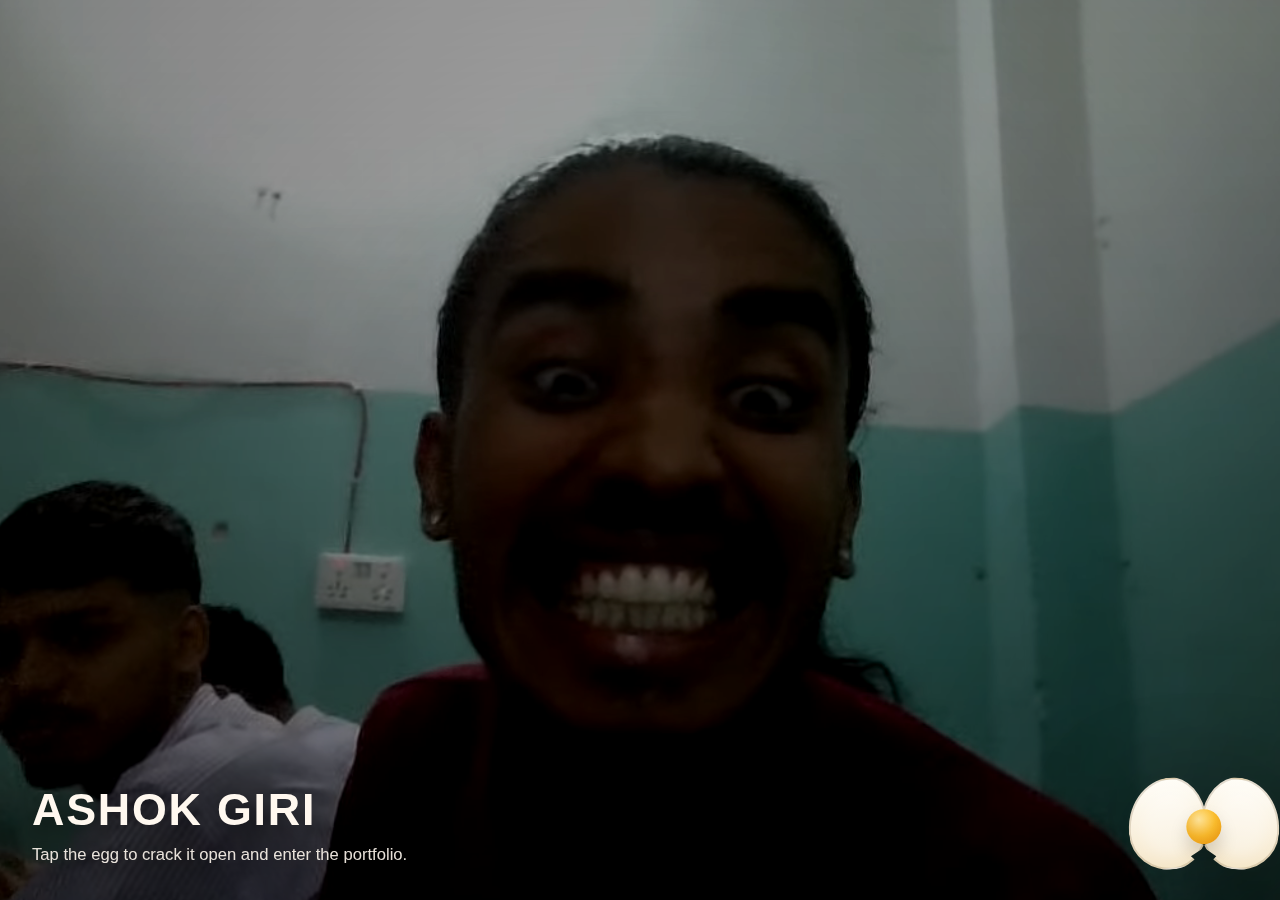
<file: index.html>
<!DOCTYPE html>
<html lang="en">
<head>
  <meta charset="UTF-8" />
  <meta name="viewport" content="width=device-width, initial-scale=1.0" />
  <title>Ashok Giri</title>
  <style>
    :root {
      color-scheme: dark;
      --shadow: 0 18px 50px rgba(0, 0, 0, 0.35);
    }

    * {
      box-sizing: border-box;
      margin: 0;
      padding: 0;
    }

    html,
    body {
      width: 100%;
      height: 100%;
      overflow: hidden;
      background: #000;
      font-family: Arial, Helvetica, sans-serif;
    }

    .video-wrapper {
      position: relative;
      width: 100vw;
      height: 100vh;
      overflow: hidden;
      background: #000;
    }

    .video-wrapper video {
      width: 100%;
      height: 100%;
      object-fit: cover;
      display: block;
      filter: brightness(0.88) contrast(1.05) saturate(1.05);
      transform: scale(1.02);
    }

    .video-overlay {
      position: absolute;
      inset: 0;
      background:
        radial-gradient(circle at center, rgba(0, 0, 0, 0.05), rgba(0, 0, 0, 0.35)),
        linear-gradient(to bottom, rgba(0, 0, 0, 0.08), rgba(0, 0, 0, 0.35));
      pointer-events: none;
    }

    .intro-copy {
      position: absolute;
      left: 2rem;
      bottom: 2rem;
      z-index: 1;
      max-width: min(26rem, calc(100vw - 9rem));
      color: #fff8ef;
      text-shadow: 0 6px 22px rgba(0, 0, 0, 0.45);
    }

    .intro-copy p {
      font-size: clamp(0.95rem, 1.3vw, 1.05rem);
      line-height: 1.5;
      opacity: 0.9;
    }

    .intro-copy strong {
      display: block;
      margin-bottom: 0.5rem;
      font-size: clamp(1.6rem, 3.5vw, 3rem);
      letter-spacing: 0.04em;
      text-transform: uppercase;
    }

    .egg-launcher {
      position: fixed;
      right: 1.5rem;
      bottom: 1.5rem;
      z-index: 2;
      width: 6.5rem;
      height: 6.5rem;
      border: 0;
      background: transparent;
      cursor: pointer;
      padding: 0;
      touch-action: manipulation;
    }

    .egg-launcher:focus-visible {
      outline: 3px solid rgba(255, 248, 220, 0.85);
      outline-offset: 6px;
      border-radius: 999px;
    }

    .egg-shell {
      display: block;
      position: relative;
      width: 100%;
      height: 100%;
      filter: drop-shadow(var(--shadow));
    }

    .egg-half {
      display: block;
      position: absolute;
      left: 50%;
      width: 76%;
      height: 88%;
      background: linear-gradient(180deg, #fffdf7 0%, #f5e6c8 100%);
      border: 2px solid rgba(98, 71, 32, 0.18);
      transition:
        transform 0.6s ease,
        opacity 0.35s ease;
    }

    .egg-half::after {
      content: "";
      position: absolute;
      inset: 11% 14%;
      border-radius: inherit;
      background: rgba(255, 255, 255, 0.34);
      filter: blur(7px);
    }

    .egg-half.left {
      top: 6%;
      transform: translateX(-96%) rotate(-6deg);
      border-radius: 58% 42% 48% 52% / 58% 50% 50% 42%;
      clip-path: polygon(0 0, 100% 0, 100% 61%, 82% 69%, 95% 79%, 75% 88%, 88% 100%, 0 100%);
    }

    .egg-half.right {
      top: 6%;
      transform: translateX(-4%) rotate(6deg);
      border-radius: 42% 58% 52% 48% / 50% 58% 42% 50%;
      clip-path: polygon(0 0, 100% 0, 100% 100%, 13% 100%, 24% 88%, 5% 79%, 18% 69%, 0 61%);
    }

    .egg-yolk {
      display: block;
      position: absolute;
      left: 50%;
      top: 50%;
      width: 34%;
      height: 34%;
      border-radius: 50%;
      background: radial-gradient(circle at 35% 30%, #ffe79f 0%, #ffc532 50%, #f59e0b 100%);
      transform: translate(-50%, -42%);
      box-shadow:
        inset 0 -10px 18px rgba(186, 96, 8, 0.24),
        0 10px 18px rgba(0, 0, 0, 0.15);
      transition:
        transform 0.5s ease,
        opacity 0.25s ease;
    }

    .egg-label {
      position: absolute;
      left: 50%;
      bottom: -1.55rem;
      transform: translateX(-50%);
      white-space: nowrap;
      font-size: 0.72rem;
      letter-spacing: 0.18em;
      text-transform: uppercase;
      color: #fff6dd;
      opacity: 0.95;
      text-shadow: 0 4px 16px rgba(0, 0, 0, 0.45);
    }

    .egg-launcher:hover .egg-shell,
    .egg-launcher:focus-visible .egg-shell {
      transform: translateY(-4px) scale(1.02);
    }

    .egg-launcher.cracking {
      pointer-events: none;
    }

    .egg-launcher.cracking .egg-half.left {
      transform: translateX(-142%) translateY(-24%) rotate(-35deg);
      opacity: 0.96;
    }

    .egg-launcher.cracking .egg-half.right {
      transform: translateX(40%) translateY(-24%) rotate(35deg);
      opacity: 0.96;
    }

    .egg-launcher.cracking .egg-yolk {
      transform: translate(-50%, 95%) scale(0.85);
      opacity: 0;
    }

    @media (prefers-reduced-motion: reduce) {
      .egg-half,
      .egg-yolk,
      .egg-shell {
        transition: none;
      }
    }

    @media (max-width: 640px) {
      .intro-copy {
        left: 1rem;
        bottom: 1rem;
        max-width: calc(100vw - 7.5rem);
      }

      .egg-launcher {
        right: 1rem;
        bottom: 1rem;
        width: 5.5rem;
        height: 5.5rem;
      }
    }
  </style>
</head>
<body>
  <div class="video-wrapper">
    <video autoplay muted loop playsinline preload="auto" aria-hidden="true">
      <source src="VID_20240809_181313_561.mp4" type="video/mp4" />
      Your browser does not support the video tag.
    </video>
    <div class="video-overlay"></div>

    <div class="intro-copy">
      <strong>Ashok Giri</strong>
      <p>Tap the egg to crack it open and enter the portfolio.</p>
    </div>

    <button class="egg-launcher" type="button" aria-label="Open portfolio">
      <span class="egg-shell" aria-hidden="true">
        <span class="egg-half left"></span>
        <span class="egg-half right"></span>
        <span class="egg-yolk"></span>
      </span>
    </button>
  </div>

  <script>
    const eggLauncher = document.querySelector(".egg-launcher");
    const reduceMotion = window.matchMedia("(prefers-reduced-motion: reduce)").matches;
    const redirectDelay = reduceMotion ? 0 : 650;

    eggLauncher?.addEventListener("click", () => {
      eggLauncher.classList.add("cracking");
      window.setTimeout(() => {
        window.location.href = "portfolio.html";
      }, redirectDelay);
    });
  </script>
</body>
</html>
</file>
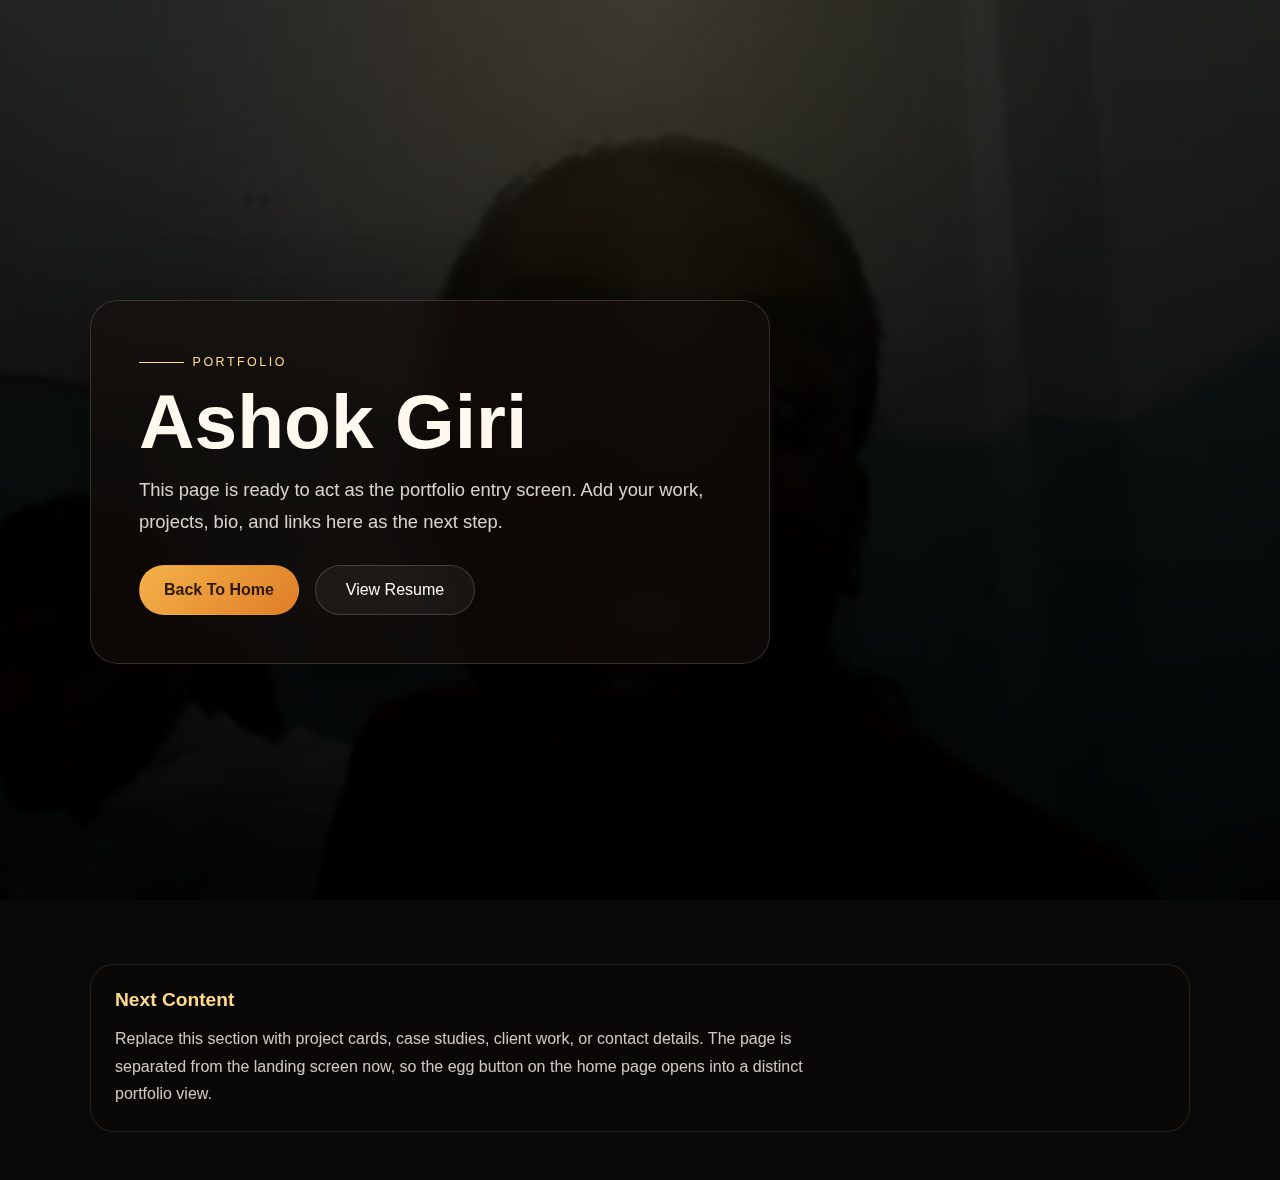
<file: portfolio.html>
<!DOCTYPE html>
<html lang="en">
<head>
  <meta charset="UTF-8" />
  <meta name="viewport" content="width=device-width, initial-scale=1.0" />
  <title>Ashok Giri | Portfolio</title>
  <style>
    * {
      box-sizing: border-box;
      margin: 0;
      padding: 0;
    }

    html,
    body {
      min-height: 100%;
      background: #090909;
      color: #fff8ef;
      font-family: Arial, Helvetica, sans-serif;
    }

    body {
      position: relative;
      overflow-x: hidden;
    }

    .background-video {
      position: fixed;
      inset: 0;
      z-index: 0;
      overflow: hidden;
      background: #000;
    }

    .background-video video {
      width: 100%;
      height: 100%;
      object-fit: cover;
      filter: brightness(0.28) blur(2px);
      transform: scale(1.05);
    }

    .background-video::after {
      content: "";
      position: absolute;
      inset: 0;
      background:
        radial-gradient(circle at top, rgba(255, 212, 122, 0.12), transparent 45%),
        linear-gradient(180deg, rgba(0, 0, 0, 0.45), rgba(0, 0, 0, 0.8));
    }

    .page {
      position: relative;
      z-index: 1;
      width: min(1100px, calc(100% - 2rem));
      margin: 0 auto;
      padding: 2rem 0 3rem;
    }

    .hero {
      min-height: 100vh;
      display: grid;
      align-items: center;
      gap: 1.5rem;
    }

    .panel {
      width: min(680px, 100%);
      padding: clamp(1.4rem, 4vw, 3rem);
      border: 1px solid rgba(255, 247, 231, 0.16);
      border-radius: 28px;
      background: rgba(20, 14, 10, 0.58);
      backdrop-filter: blur(18px);
      box-shadow: 0 24px 80px rgba(0, 0, 0, 0.35);
    }

    .eyebrow {
      display: inline-flex;
      align-items: center;
      gap: 0.55rem;
      margin-bottom: 1rem;
      color: #ffd98d;
      font-size: 0.78rem;
      letter-spacing: 0.2em;
      text-transform: uppercase;
    }

    .eyebrow::before {
      content: "";
      width: 2.8rem;
      height: 1px;
      background: currentColor;
    }

    h1 {
      font-size: clamp(2.2rem, 6vw, 5rem);
      line-height: 0.95;
      margin-bottom: 1rem;
    }

    .lead {
      max-width: 36rem;
      font-size: clamp(1rem, 1.8vw, 1.15rem);
      line-height: 1.7;
      color: rgba(255, 248, 239, 0.84);
    }

    .actions {
      display: flex;
      flex-wrap: wrap;
      gap: 1rem;
      margin-top: 1.75rem;
    }

    .button {
      display: inline-flex;
      align-items: center;
      justify-content: center;
      min-width: 10rem;
      padding: 0.95rem 1.35rem;
      border-radius: 999px;
      border: 1px solid rgba(255, 247, 231, 0.18);
      text-decoration: none;
      color: #fff8ef;
      transition:
        transform 0.2s ease,
        background-color 0.2s ease,
        border-color 0.2s ease;
    }

    .button:hover,
    .button:focus-visible {
      transform: translateY(-2px);
      border-color: rgba(255, 217, 141, 0.44);
    }

    .button.primary {
      background: linear-gradient(135deg, #f4b24b, #df7d25);
      border-color: transparent;
      color: #2e1700;
      font-weight: 700;
    }

    .button.secondary {
      background: rgba(255, 255, 255, 0.05);
    }

    .section {
      margin-top: 2rem;
      padding: 1.5rem;
      border-radius: 24px;
      background: rgba(11, 8, 6, 0.58);
      border: 1px solid rgba(255, 247, 231, 0.1);
    }

    .section h2 {
      margin-bottom: 0.9rem;
      font-size: 1.2rem;
      color: #ffd98d;
    }

    .section p {
      max-width: 45rem;
      line-height: 1.7;
      color: rgba(255, 248, 239, 0.8);
    }

    @media (max-width: 640px) {
      .page {
        width: min(100% - 1rem, 1100px);
        padding-top: 1rem;
      }

      .hero {
        min-height: auto;
        padding-top: 4rem;
      }

      .panel,
      .section {
        border-radius: 20px;
      }
    }
  </style>
</head>
<body>
  <div class="background-video" aria-hidden="true">
    <video autoplay muted loop playsinline preload="auto">
      <source src="VID_20240809_181313_561.mp4" type="video/mp4" />
    </video>
  </div>

  <main class="page">
    <section class="hero">
      <div class="panel">
        <span class="eyebrow">Portfolio</span>
        <h1>Ashok Giri</h1>
        <p class="lead">
          This page is ready to act as the portfolio entry screen. Add your work,
          projects, bio, and links here as the next step.
        </p>

        <div class="actions">
          <a class="button primary" href="index.html">Back To Home</a>
          <a class="button secondary" href="resume.pdf">View Resume</a>
        </div>
      </div>
    </section>

    <section class="section">
      <h2>Next Content</h2>
      <p>
        Replace this section with project cards, case studies, client work, or
        contact details. The page is separated from the landing screen now, so
        the egg button on the home page opens into a distinct portfolio view.
      </p>
    </section>
  </main>
</body>
</html>
</file>
